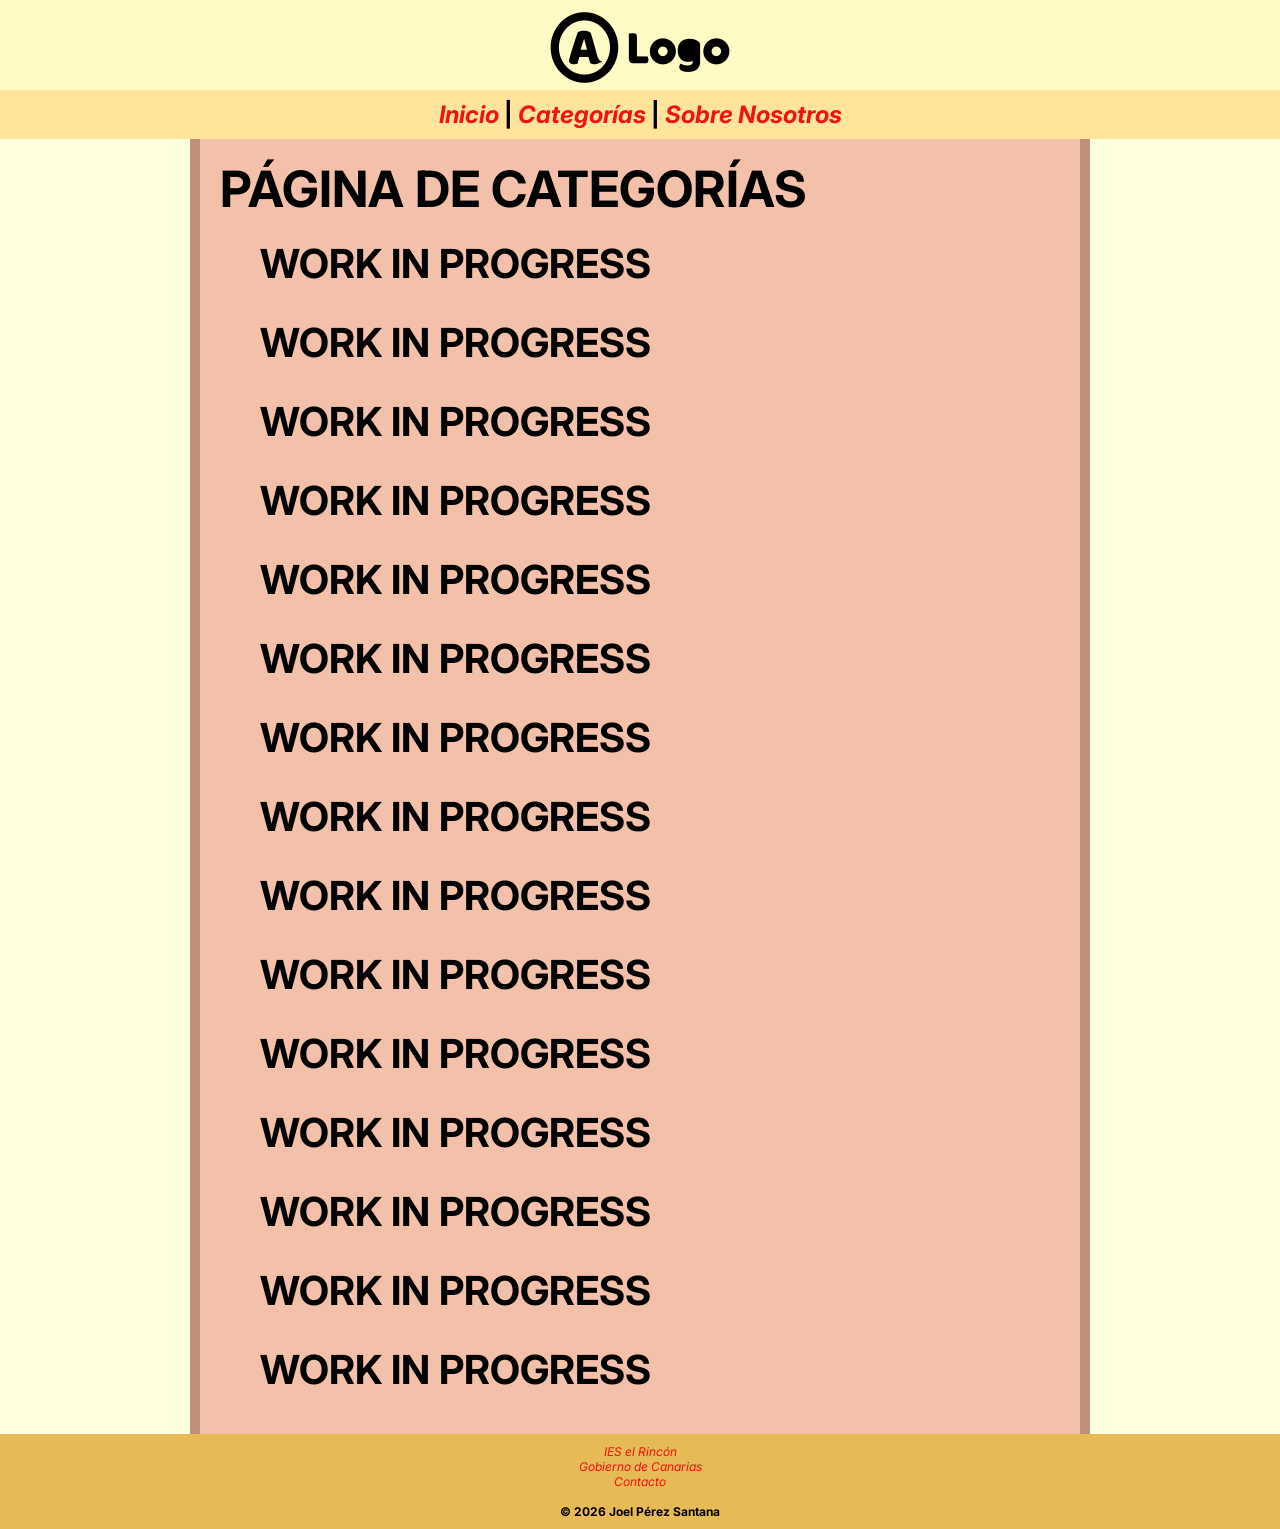
<file: pag/categorias.html>
<!doctype html>
<html lang="es">
  <head>
    <meta charset="UTF-8" />
    <meta name="viewport" content="width=device-width, initial-scale=1.0" />
    <title>Página Principal</title>
    <link rel="stylesheet" href="../css/estilos.css" />
  </head>
  <body>
    <header>
      <div class="header_interno">
        <div class="header_logo"></div>
      </div>
    </header>

    <nav>
      <div class="nav_interno">
        <a href="../index.html">
          Inicio
        </a>
        |
        <a href="categorias.html">
          Categorías
        </a>
        |
        <a href="sobre_nosotros.html">
          Sobre Nosotros
        </a>
      </div>
    </nav>

    <main>
      <div class="main_interno">
        <H1>PÁGINA DE CATEGORÍAS</H1>

        <h2>WORK IN PROGRESS</h2>
        <h2>WORK IN PROGRESS</h2>
        <h2>WORK IN PROGRESS</h2>
        <h2>WORK IN PROGRESS</h2>
        <h2>WORK IN PROGRESS</h2>
        <h2>WORK IN PROGRESS</h2>
        <h2>WORK IN PROGRESS</h2>
        <h2>WORK IN PROGRESS</h2>
        <h2>WORK IN PROGRESS</h2>
        <h2>WORK IN PROGRESS</h2>
        <h2>WORK IN PROGRESS</h2>
        <h2>WORK IN PROGRESS</h2>
        <h2>WORK IN PROGRESS</h2>
        <h2>WORK IN PROGRESS</h2>
        <h2>WORK IN PROGRESS</h2>
      </div>
    </main>

    <footer>
      <div class="footer_interno">
        <a href="https://ieselrincon.es/" target="_blank"> IES el Rincón </a>
        <br />
        <a href="https://www.gobiernodecanarias.org/principal/" target="_blank">
          Gobierno de Canarias
        </a>
        <br />
        <a href="mailto:joelperezsantana@gmail.com" target="_blank">
          Contacto
        </a>
        <br />
        <br />
        <strong>© 2026 Joel Pérez Santana</strong>
      </div>
    </footer>
  </body>
</html>
</file>
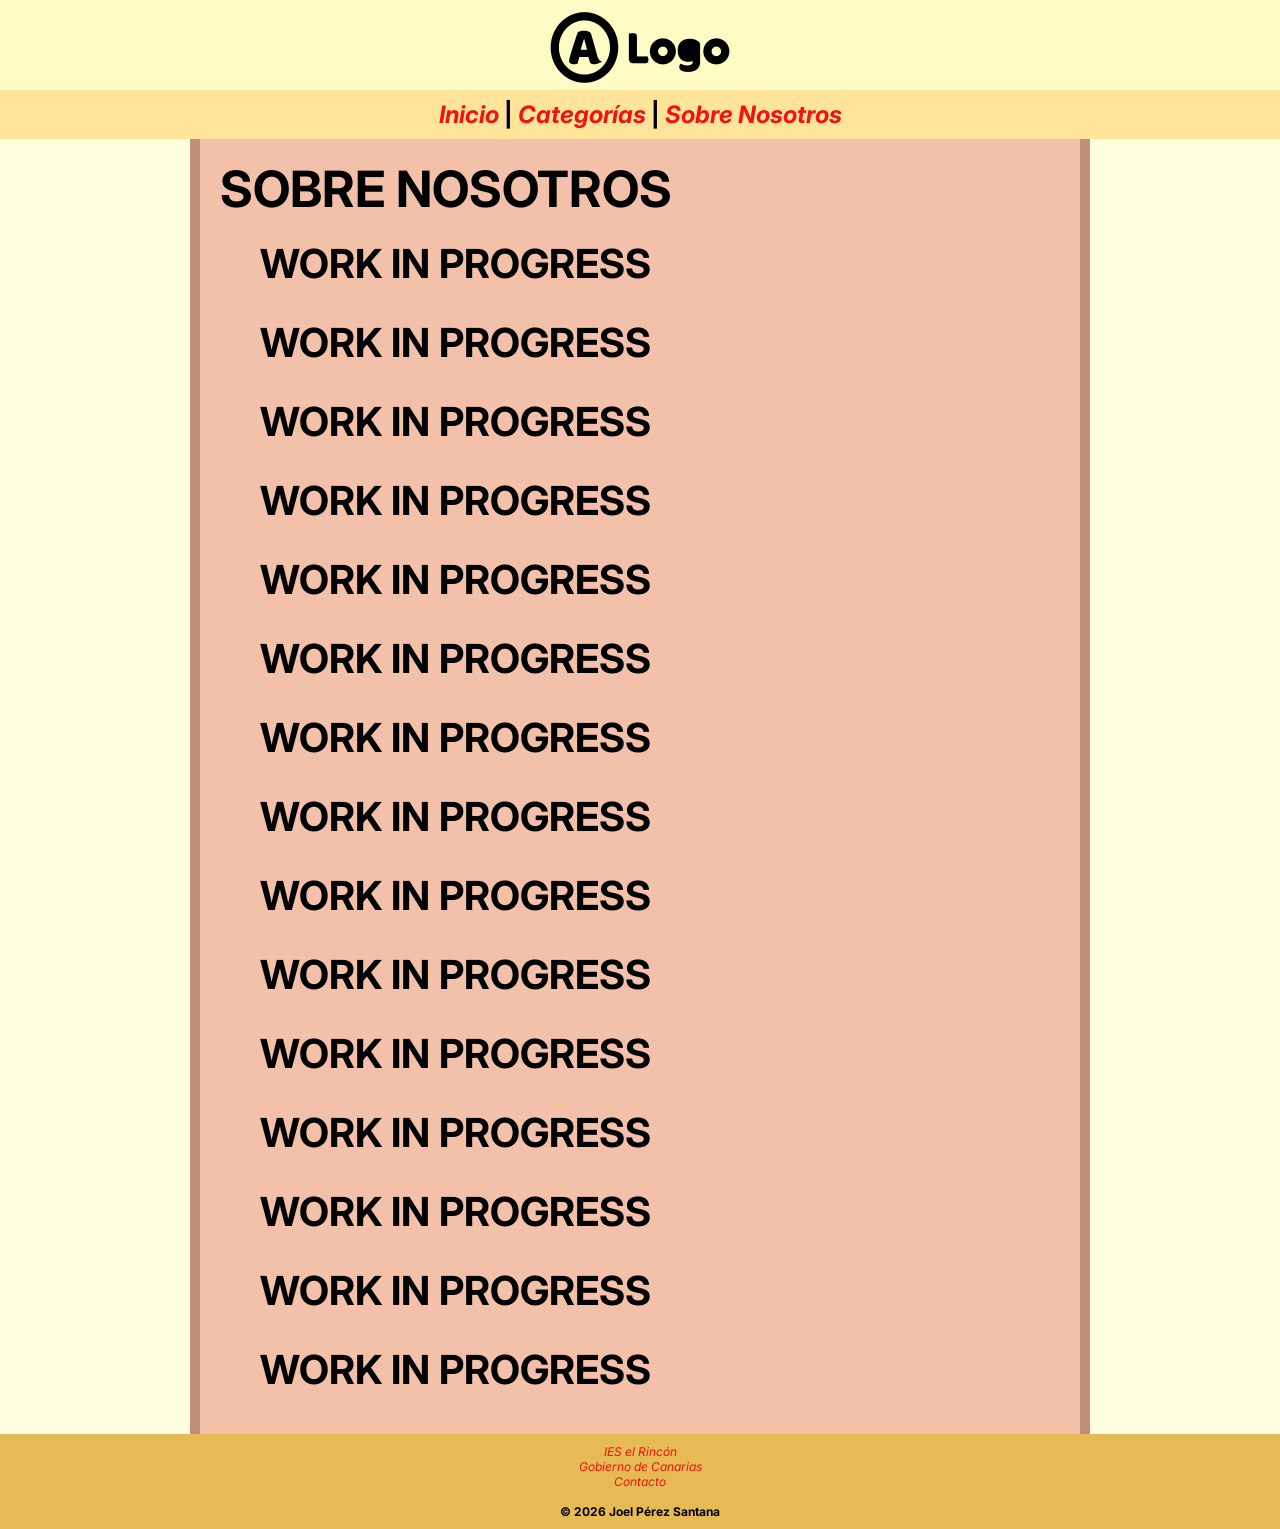
<file: pag/sobre_nosotros.html>
<!doctype html>
<html lang="es">
  <head>
    <meta charset="UTF-8" />
    <meta name="viewport" content="width=device-width, initial-scale=1.0" />
    <title>Página Principal</title>
    <link rel="stylesheet" href="../css/estilos.css" />
  </head>
  <body>
    <header>
      <div class="header_interno">
        <div class="header_logo"></div>
      </div>
    </header>

    <nav>
      <div class="nav_interno">
        <a href="../index.html">
          Inicio
        </a>
        |
        <a href="categorias.html">
          Categorías
        </a>
        |
        <a href="sobre_nosotros.html">
          Sobre Nosotros
        </a>
      </div>
    </nav>

    <main>
      <div class="main_interno">
        <H1>SOBRE NOSOTROS</H1>

        <h2>WORK IN PROGRESS</h2>
        <h2>WORK IN PROGRESS</h2>
        <h2>WORK IN PROGRESS</h2>
        <h2>WORK IN PROGRESS</h2>
        <h2>WORK IN PROGRESS</h2>
        <h2>WORK IN PROGRESS</h2>
        <h2>WORK IN PROGRESS</h2>
        <h2>WORK IN PROGRESS</h2>
        <h2>WORK IN PROGRESS</h2>
        <h2>WORK IN PROGRESS</h2>
        <h2>WORK IN PROGRESS</h2>
        <h2>WORK IN PROGRESS</h2>
        <h2>WORK IN PROGRESS</h2>
        <h2>WORK IN PROGRESS</h2>
        <h2>WORK IN PROGRESS</h2>
      </div>
    </main>

    <footer>
      <div class="footer_interno">
        <a href="https://ieselrincon.es/" target="_blank"> IES el Rincón </a>
        <br />
        <a href="https://www.gobiernodecanarias.org/principal/" target="_blank">
          Gobierno de Canarias
        </a>
        <br />
        <a href="mailto:joelperezsantana@gmail.com" target="_blank">
          Contacto
        </a>
        <br />
        <br />
        <strong>© 2026 Joel Pérez Santana</strong>
      </div>
    </footer>
  </body>
</html>
</file>
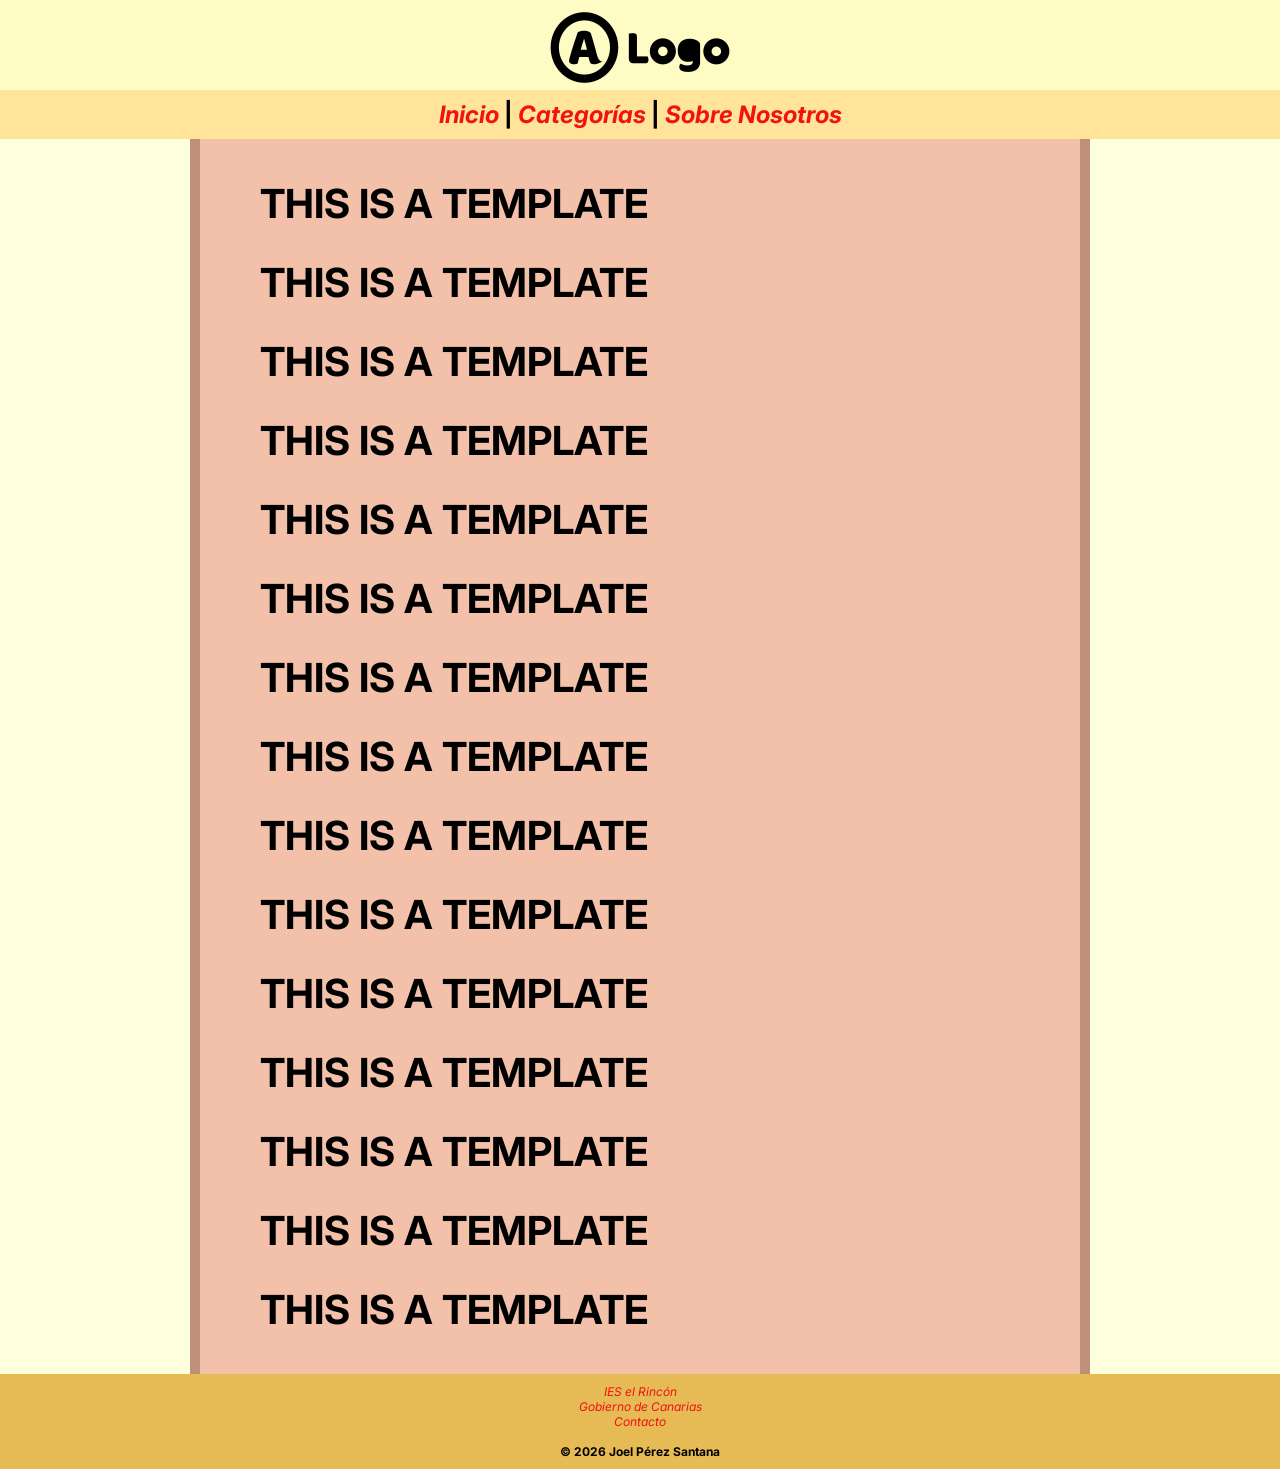
<file: pag/template.html>
<!doctype html>
<html lang="es">
  <head>
    <meta charset="UTF-8" />
    <meta name="viewport" content="width=device-width, initial-scale=1.0" />
    <title>Página Principal</title>
    <link rel="stylesheet" href="../css/estilos.css" />
  </head>
  <body>
    <header>
      <div class="header_interno">
        <div class="header_logo"></div>
      </div>
    </header>

    <nav>
      <div class="nav_interno">
        <a href="../index.html">
          Inicio
        </a>
        |
        <a href="categorias.html">
          Categorías
        </a>
        |
        <a href="sobre_nosotros.html">
          Sobre Nosotros
        </a>
      </div>
    </nav>

    <main>
      <div class="main_interno">
        <h2>THIS IS A TEMPLATE</h2>
        <h2>THIS IS A TEMPLATE</h2>
        <h2>THIS IS A TEMPLATE</h2>
        <h2>THIS IS A TEMPLATE</h2>
        <h2>THIS IS A TEMPLATE</h2>
        <h2>THIS IS A TEMPLATE</h2>
        <h2>THIS IS A TEMPLATE</h2>
        <h2>THIS IS A TEMPLATE</h2>
        <h2>THIS IS A TEMPLATE</h2>
        <h2>THIS IS A TEMPLATE</h2>
        <h2>THIS IS A TEMPLATE</h2>
        <h2>THIS IS A TEMPLATE</h2>
        <h2>THIS IS A TEMPLATE</h2>
        <h2>THIS IS A TEMPLATE</h2>
        <h2>THIS IS A TEMPLATE</h2>
      </div>
    </main>

    <footer>
      <div class="footer_interno">
        <a href="https://ieselrincon.es/" target="_blank"> IES el Rincón </a>
        <br />
        <a href="https://www.gobiernodecanarias.org/principal/" target="_blank">
          Gobierno de Canarias
        </a>
        <br />
        <a href="mailto:joelperezsantana@gmail.com" target="_blank">
          Contacto
        </a>
        <br />
        <br />
        <strong>© 2026 Joel Pérez Santana</strong>
      </div>
    </footer>
  </body>
</html>
</file>
<file: css/estilos.css>
@import url("https://fonts.googleapis.com/css2?family=Inter:ital,opsz,wght@0,14..32,100..900;1,14..32,100..900&display=swap");

body {
  background-color: #fdffdd;
  font-family: "Inter", sans-serif;
  margin: 0;
  padding: 0;
  font-weight: 400;
}

header {
  width: 100%;
  height: 90px;
  background-color: #fffbc5;
}

.header_interno {
  margin: 0 auto;
  width: 100%;
  max-width: 900px;
  height: 100%;
  background-color: #fffbc5;
}

.header_logo {
  margin: 0 auto;
  width: 200px;
  height: 90px;
  background-image: url(../img/logo.png);
  background-repeat: no-repeat;
  background-position: center;
  background-size: cover;
}

nav {
  width: 100%;
  height: auto;
  background-color: #ffe49a;
}

.nav_interno {
  margin: 0 auto;
  padding: 10px 10px;
  box-sizing: border-box;
  width: 100%;
  max-width: 900px;
  height: 100%;
  background-color: #ffe49a;
  font-size: 24px;
  font-weight: bold;
  text-align: center;
}

main {
  width: 100%;
  height: auto;
  background-color: #fdffdd;
}

.main_interno {
  margin: 0 auto;
  padding: 20px;
  box-sizing: border-box;
  width: 100%;
  max-width: 900px;
  height: 100%;
  background-color: rgba(243, 193, 170);
  border: rgb(190, 143, 121);
  border-width: 10px;
  border-right-style: solid;
  border-left-style: solid;
}

footer {
  margin: 0;
  width: 100%;
  height: auto;
  font-size: 12px;
  background-color: #e6ba54;
  text-align: center;
}

.footer_interno{
  margin: 0 auto;
  background-color: #e6ba54;
  width: 100%;
  max-width: 900px;
  height: 100%;
  padding: 10px;
  box-sizing: border-box;
}

h1{
  margin: 0;
  padding: 0;
  font-size: 50px;
}

h2{
  margin: 10px 20px 10px 20px;
  padding: 10px 20px 10px 20px;
  font-size: 40px;
}

h3{
  margin: 10px 20px 10px 20px;
  padding: 10px 20px 10px 20px;
  font-size: 25px;
}

p {
  margin: 10px 20px 10px 20px;
  padding: 10px 20px 10px 20px;
  box-sizing: border-box;
  font-size: 18px;
  text-align: justify;
  line-height: 1.8;
}

.autor_fecha {
  margin: 20px 5px 5px 20px;
  padding: 20px 5px 5px 20px;
  box-sizing: border-box;
  font-size: 20px;
  font-weight: 300;
  font-style: italic;
  color: rgb(139, 14, 14);
}

table{
  margin: 20px 40px 40px 40px;
  border-collapse: collapse;
}

th{
  padding: 5px 10px;
  background-color: rgb(255, 207, 184);
  border: rgb(190, 143, 121);
  border-width: 2px;
  border-style: solid;
}


td{
  padding: 5px 10px;
  background-color: rgb(255, 207, 184);
  border: rgb(190, 143, 121);
  border-width: 2px;
  border-style: solid;
}

li{
  margin: 5px 20px;
}

.cartelera{
  margin: 0px 40px 40px 40px;
}

video{
  margin: 5px 40px;
}

audio{
  margin: 5px 40px 40px 40px;
}

#external_preview{
  margin: 5px 40px 5px 40px;
  border: rgb(190, 143, 121);
  border-width: 5px;
  border-style: solid;
}

#article_preview{
  border: rgb(190, 143, 121);
  border-width: 5px;
  border-style: solid;
}







a {
  color: rgb(243, 18, 18);
  font-style: italic;
  text-decoration: unset;
}

a:hover {
  color: rgb(112, 11, 11);
  font-style: italic;
  text-decoration: underline;
}
</file>
